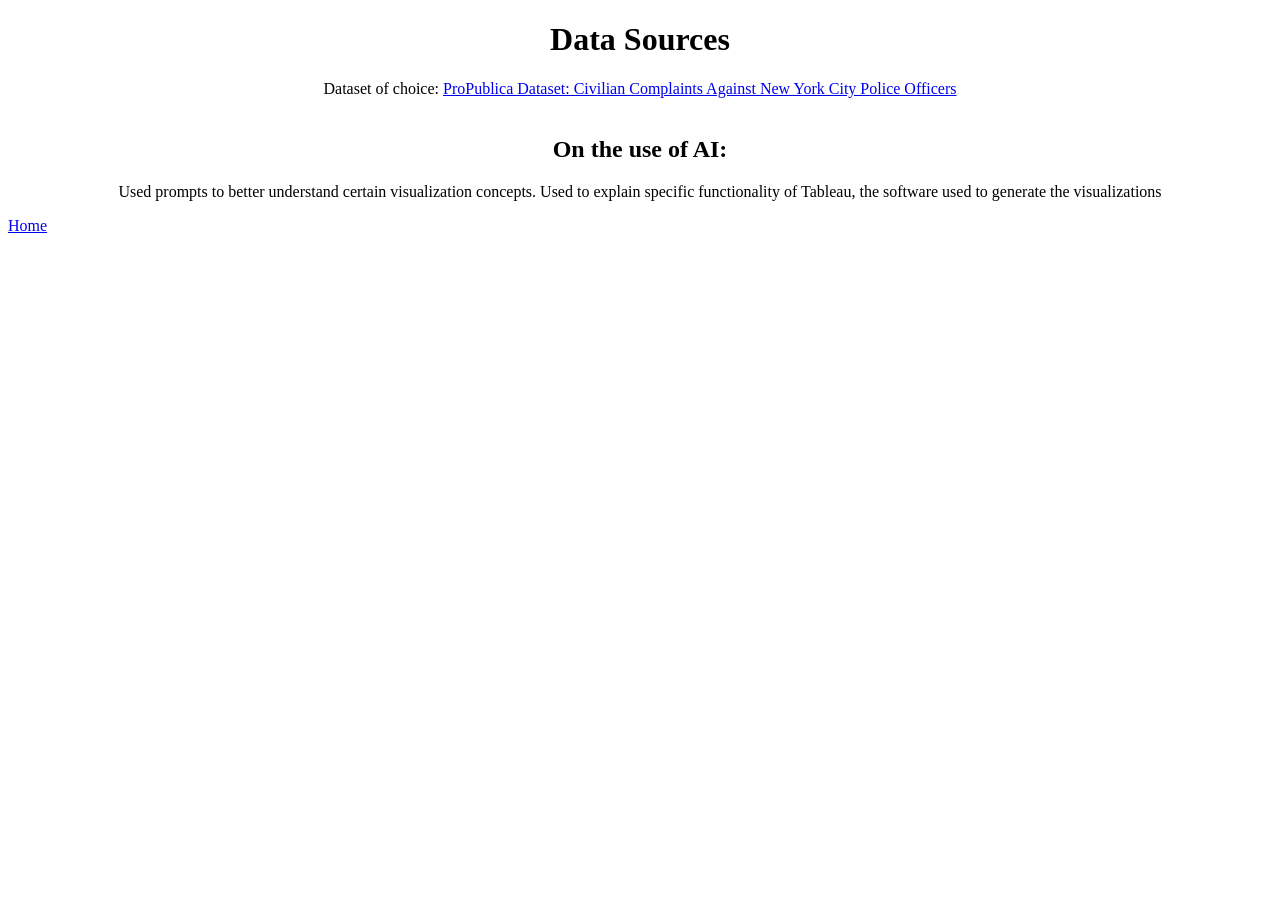
<file: cmsc-471-a2/references.html>
<!DOCTYPE html>
<html lang="en">
<head>
    <meta charset="UTF-8">
    <meta name="viewport" content="width=device-width, initial-scale=1.0">
    <title>Document</title>
    <link rel="stylesheet" href="css/styles.css">
</head>
<body>
    <h1 class="title">Data Sources</h1>
    <p>
        Dataset of choice: 
        <a href="https://projects.propublica.org/datastore/#civilian-complaints-against-new-york-city-police-officers">
            ProPublica Dataset: Civilian Complaints Against New York City Police Officers
        </a> 
        <br><br>
        <h2 class="title">
            On the use of AI:
        </h2>
        <p>
            Used prompts to better understand certain visualization concepts.
            Used to explain specific functionality of Tableau, the software used to generate the visualizations
        </p>
        <a href="index.html">Home</a>
    </p>
</body>
</html>
</file>
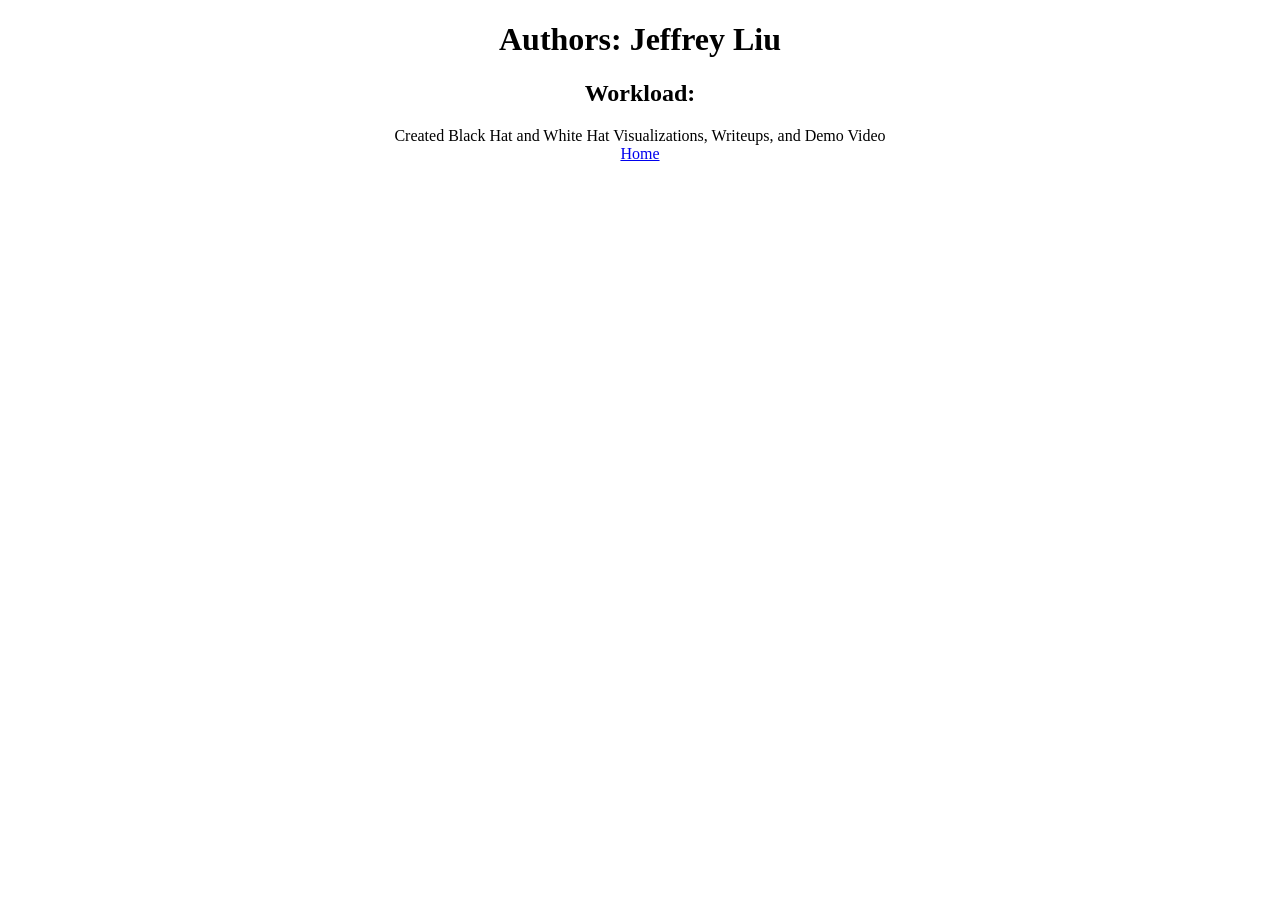
<file: cmsc-471-a2/work.html>
<!DOCTYPE html>
<html lang="en">
<head>
    <meta charset="UTF-8">
    <meta name="viewport" content="width=device-width, initial-scale=1.0">
    <title>Work</title>
    <link rel="stylesheet" href="css/styles.css">
</head>
<body>
    <h1 class="title">Authors: Jeffrey Liu</h1>
    <h2 class="title">Workload: </h2>
    <p>
        Created Black Hat and White Hat Visualizations, Writeups, and Demo Video 
        <br>
        <a href="index.html">Home</a>
    </p>

</body>
</html>
</file>
<file: cmsc-471-a2/css/styles.css>
.title {
    text-align: center;
}

p, a {
    text-align: center;
}
</file>
